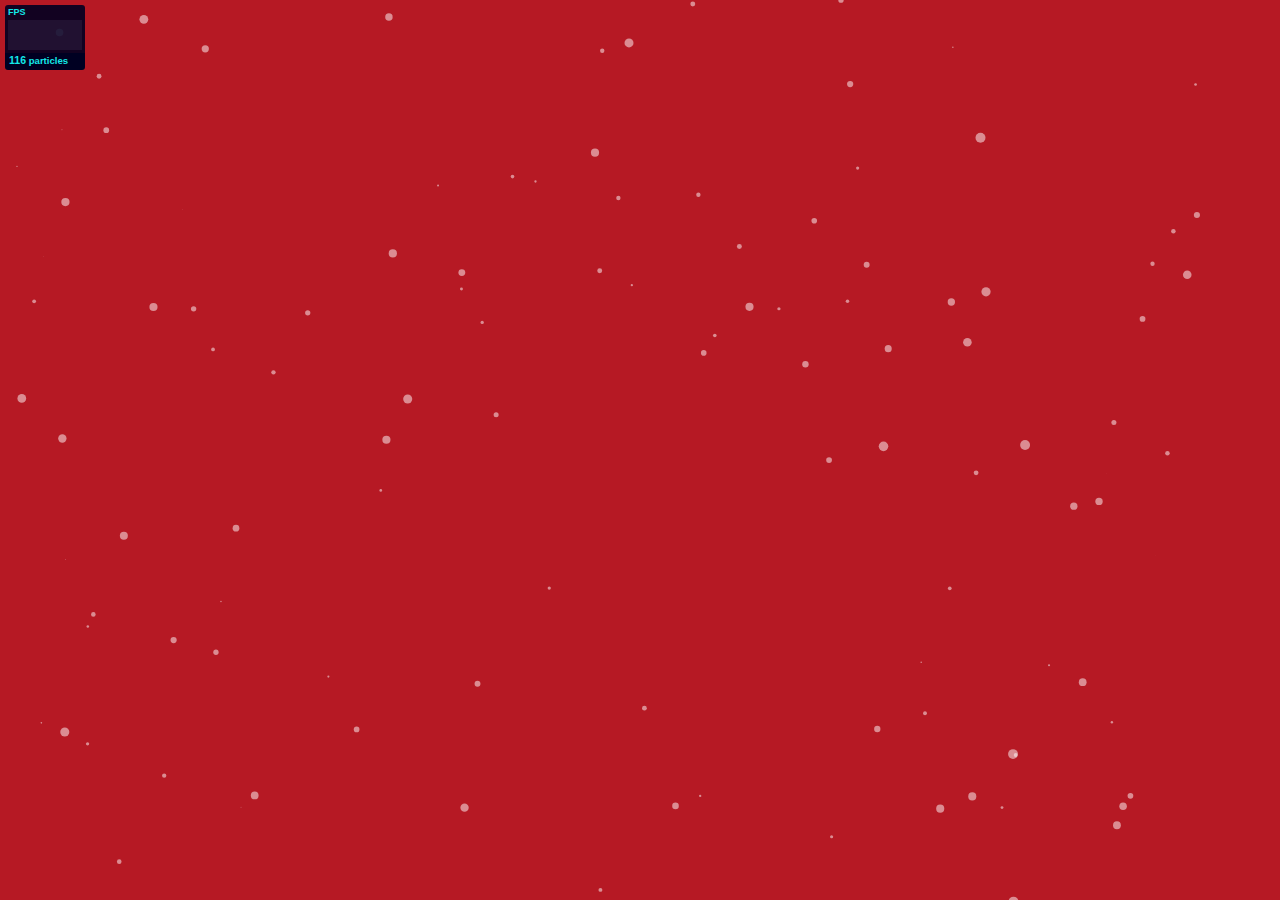
<file: particles-js/demo/index.html>
<!DOCTYPE html>
<html lang="en">
<head>
  <meta charset="utf-8">
  <title>particles.js</title>
  <meta name="description" content="particles.js is a lightweight JavaScript library for creating particles.">
  <meta name="author" content="Vincent Garreau" />
  <meta name="viewport" content="width=device-width, initial-scale=1.0, minimum-scale=1.0, maximum-scale=1.0, user-scalable=no">
  <link rel="stylesheet" media="screen" href="css/style.css">
</head>
<body>

<!-- count particles -->
<div class="count-particles">
  <span class="js-count-particles">--</span> particles
</div>

<!-- particles.js container -->
<div id="particles-js"></div>

<!-- scripts -->
<script src="../particles.js"></script>
<script src="js/app.js"></script>

<!-- stats.js -->
<script src="js/lib/stats.js"></script>
<script>
  var count_particles, stats, update;
  stats = new Stats;
  stats.setMode(0);
  stats.domElement.style.position = 'absolute';
  stats.domElement.style.left = '0px';
  stats.domElement.style.top = '0px';
  document.body.appendChild(stats.domElement);
  count_particles = document.querySelector('.js-count-particles');
  update = function() {
    stats.begin();
    stats.end();
    if (window.pJSDom[0].pJS.particles && window.pJSDom[0].pJS.particles.array) {
      count_particles.innerText = window.pJSDom[0].pJS.particles.array.length;
    }
    requestAnimationFrame(update);
  };
  requestAnimationFrame(update);
</script>

</body>
</html>
</file>
<file: particles-js/demo/css/style.css>
/* =============================================================================
   HTML5 CSS Reset Minified - Eric Meyer
   ========================================================================== */

html,body,div,span,object,iframe,h1,h2,h3,h4,h5,h6,p,blockquote,pre,abbr,address,cite,code,del,dfn,em,img,ins,kbd,q,samp,small,strong,sub,sup,var,b,i,dl,dt,dd,ol,ul,li,fieldset,form,label,legend,table,caption,tbody,tfoot,thead,tr,th,td,article,aside,canvas,details,figcaption,figure,footer,header,hgroup,menu,nav,section,summary,time,mark,audio,video{margin:0;padding:0;border:0;outline:0;font-size:100%;vertical-align:baseline;background:transparent}
body{line-height:1}
article,aside,details,figcaption,figure,footer,header,hgroup,menu,nav,section{display:block}
nav ul{list-style:none}
blockquote,q{quotes:none}
blockquote:before,blockquote:after,q:before,q:after{content:none}
a{margin:0;padding:0;font-size:100%;vertical-align:baseline;background:transparent;text-decoration:none}
mark{background-color:#ff9;color:#000;font-style:italic;font-weight:bold}
del{text-decoration:line-through}
abbr[title],dfn[title]{border-bottom:1px dotted;cursor:help}
table{border-collapse:collapse;border-spacing:0}
hr{display:block;height:1px;border:0;border-top:1px solid #ccc;margin:1em 0;padding:0}
input,select{vertical-align:middle}
li{list-style:none}


/* =============================================================================
   My CSS
   ========================================================================== */

/* ---- base ---- */

html,body{ 
	width:100%;
	height:100%;
	background:#111;
}

html{
  -webkit-tap-highlight-color: rgba(0, 0, 0, 0);
}

body{
  font:normal 75% Arial, Helvetica, sans-serif;
}

canvas{
  display:block;
  vertical-align:bottom;
}


/* ---- stats.js ---- */

.count-particles{
  background: #000022;
  position: absolute;
  top: 48px;
  left: 0;
  width: 80px;
  color: #13E8E9;
  font-size: .8em;
  text-align: left;
  text-indent: 4px;
  line-height: 14px;
  padding-bottom: 2px;
  font-family: Helvetica, Arial, sans-serif;
  font-weight: bold;
}

.js-count-particles{
  font-size: 1.1em;
}

#stats,
.count-particles{
  -webkit-user-select: none;
  margin-top: 5px;
  margin-left: 5px;
}

#stats{
  border-radius: 3px 3px 0 0;
  overflow: hidden;
}

.count-particles{
  border-radius: 0 0 3px 3px;
}


/* ---- particles.js container ---- */

#particles-js{
  width: 100%;
  height: 100%;
  background-color: #b61924;
  background-image: url('');
  background-size: cover;
  background-position: 50% 50%;
  background-repeat: no-repeat;
}
</file>
